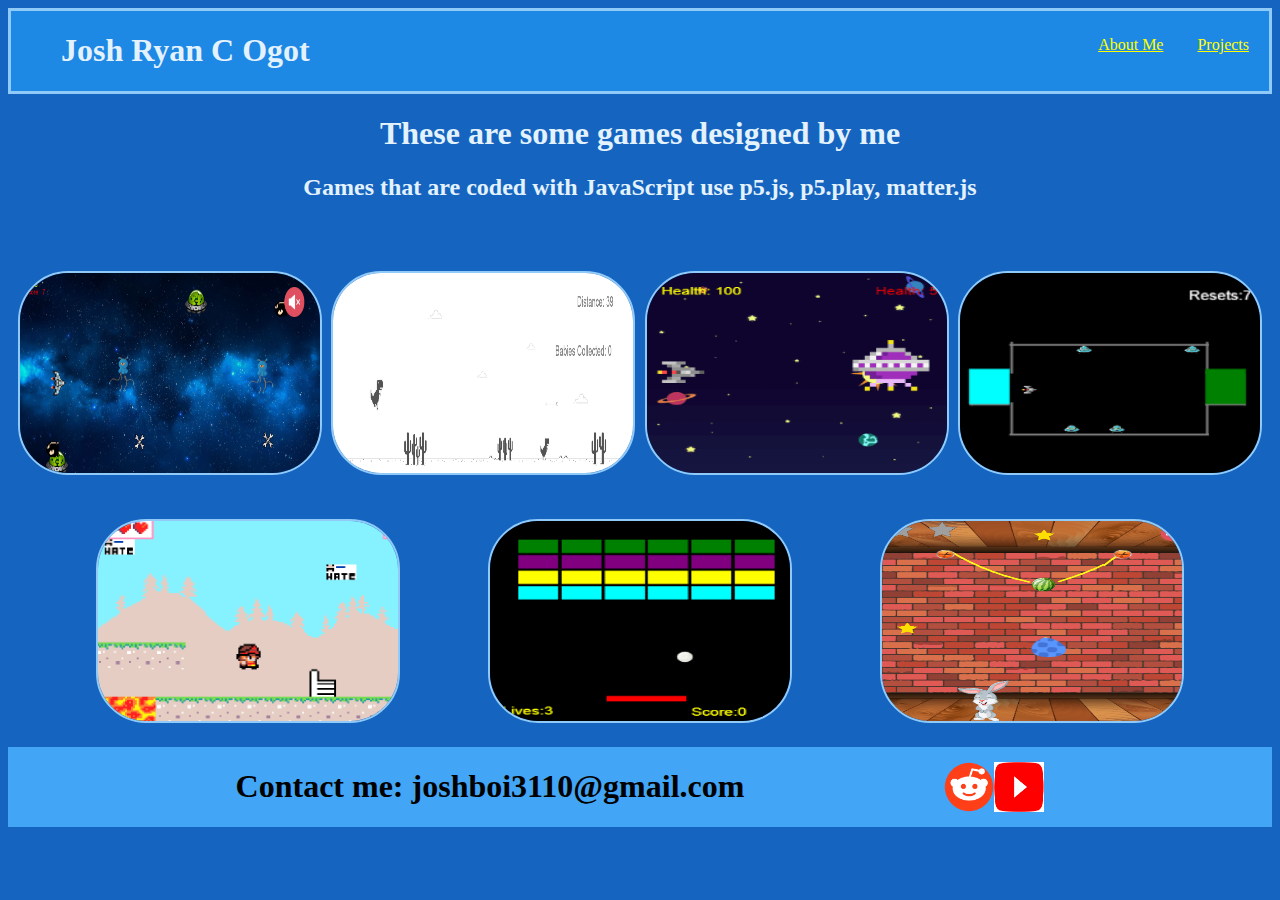
<file: index.html>
<!DOCTYPE HTML>
<html>
    <head>
        <title> My portfolio </title>
        <link rel="stylesheet" type="text/css" href="style.css"  />
    </head>

    <body class="index">
        <div class="header1"> 
            <h1> Josh Ryan C Ogot </h1>
            <div class="stuff">
                <a href="aboutme.html"> About Me</a>
                <a href="index.html"> Projects</a>
            </div>   
        </div> 

        <div class="info1">
            <h1>  These are some games designed by me </h1>
            <h2> Games that are coded with JavaScript use p5.js, p5.play, matter.js </h2>
        </div>
        <div class="games">

            <div class="game">
                <a href="https://joshryan3110.github.io/Space-Challenge/"> <img src="image/pew.png" width=300px height=200px/></a>
                <h2>Space Shooter</h2>
            </div>

            <div class="game">
                <a href="https://joshryan3110.github.io/newproject19/"> <img src="image/rex.png" width=300px height=200px/></a>
                <h2>Rex Runner</h2>
            </div>
            

            <div class="game">
                <a href="https://studio.code.org/projects/gamelab/ZhZcLMYAOvFwdpHd3V3ONpxRNMNprE1HLxsd-cIOs5I"> <img src="image/bos.png" width=300px height=200px/></a>
                <h2>Boss Fight</h2>
            </div>

            <div class="game">
                <a href="https://studio.code.org/projects/gamelab/BfpZWUcGW2gYiCNlKJ5tnXyKLUaUqiCVR2_6EN1VDE0"> <img src="image/fin.png" width=300px height=200px/></a>
                <h2>Make it to the end</h2>
            </div>
           
            <div class="game">
                <a href="https://arcade.makecode.com/14169-47346-03108-77284"> <img src="image/run.png" width=300px height=200px/></a>
                <h2>Runner</h2>
            </div>

             
            <!-- <div class="game">
                <a href="https://joshryan3110.github.io/raceGame/"> <img src="image/race.png" width=300px height=200px/></a>
                <h2>Race Game</h2>
            </div> -->

            <div class="game">
                <a href="https://studio.code.org/projects/gamelab/ermNqrs32Epj1eU-40kYUFjCxvl3rsC9XBP3smvugEE"> <img src="image/pp.png" width=300px height=200px/></a>
                <h2>Ping Pong</h2>
            </div>

            <div class="game">
                <a href="https://joshryan3110.github.io/rabbitgame/"> <img src="image/rabbit.png" width=300px height=200px/></a>
                <h2>Cut the Rope</h2>
            </div>

        </div>

        <div class="contacts">
            <div class="email">
                <h1>Contact me: joshboi3110@gmail.com </h1>
            </div>    
            <div class="socials">
                <div class="social">
                    <a href="https://www.reddit.com/user/Rai3110"><img src="image/reddit.png" width="50px" height="50px"/></a>
                </div>
                <div class="social">
                    <a href="https://www.youtube.com/channel/UCXSm6McqoFkI3HMwCf8PWGw"><img src="image/yt.png" width="50px" height="50px"/></a>
                </div>
                
            </div>
        </div>
        
    </body>

</html>
</file>
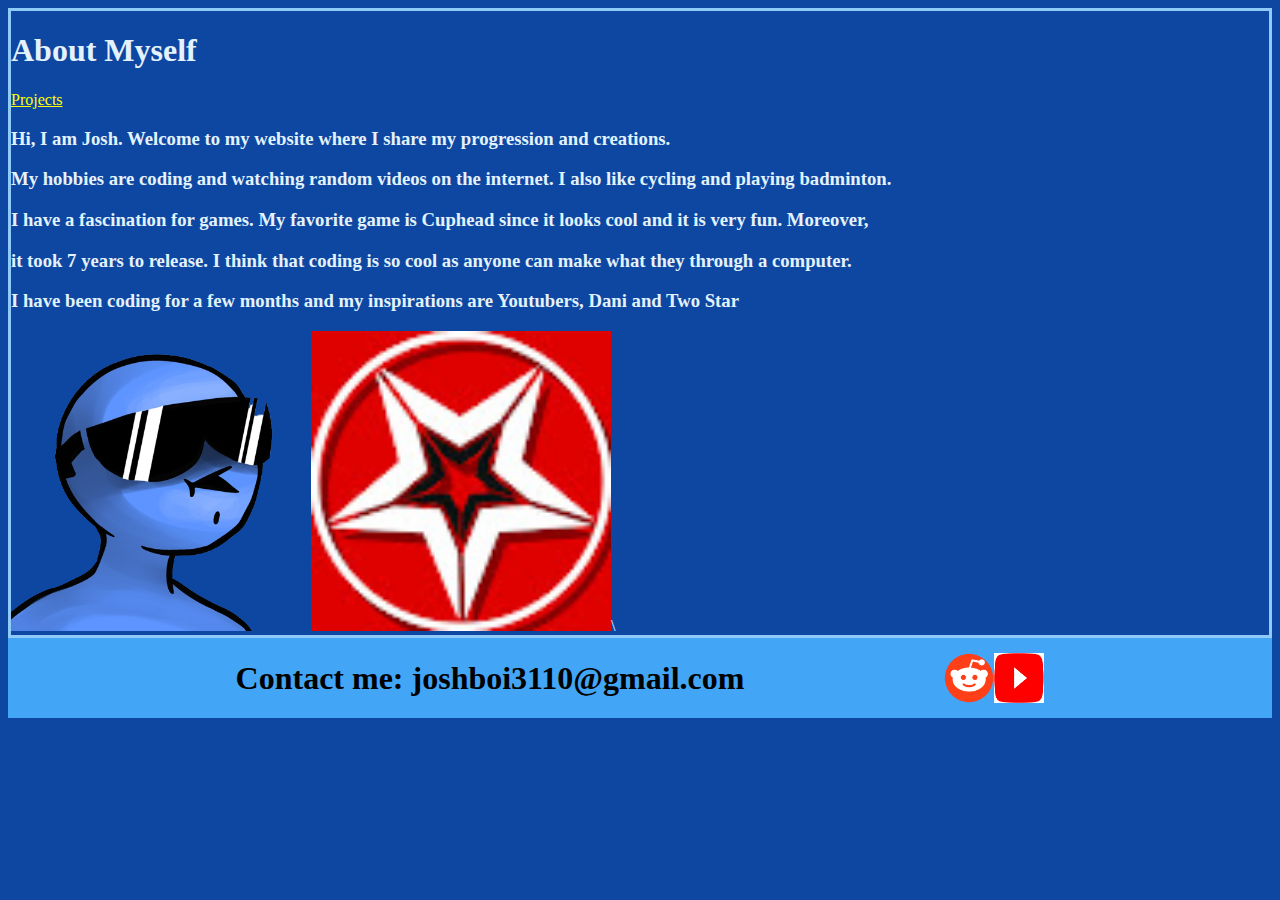
<file: aboutme.html>
<!DOCTYPE html>
<html>
    <head>
        <title>About Me</title>
        <link rel="stylesheet" type="text/css" href="style.css">
    </head>
    <body class="me">
       <div class="aboutme">
         <div class="header2">
            <h1>About Myself</h1>
            <div class="project">
               <a href="index.html"> Projects</a>
            </div>
        </div>
        <div class="info2">   
            <h3>Hi, I am Josh. Welcome to my website where I share my progression and creations.</h3>
            <h3>My hobbies are coding and watching random videos on the internet. I also like cycling and playing badminton.</h3>
            <h3>I have a fascination for games. My favorite game is Cuphead since it looks cool and it is very fun. Moreover,</h3>
            <h3>it took 7 years to release. I think that coding is so cool as anyone can make what they through a computer.</h3>
            <h3>I have been coding for a few months and my inspirations are Youtubers, Dani and Two Star</h3>
            <div class="ppl">
               <div class="yt">
                  <a href="https://www.youtube.com/c/DaniDev/featured"><img src="image/dani.png" width="300px" height="300px"/></a>
                  <h2>Dani</h2>
               </div>
               <div class="yt">
                  <a href="https://www.youtube.com/channel/UC0szxwii-u4CZkJIt2iu4_A"><img src="image/2star.jpg" width="300px" height="300px"/></a>\
                  <h2>Two Star</h2>
               </div>
            </div>
         </div> 
       </div>   

         <div class="contact">
            <h1>Contact me: joshboi3110@gmail.com </h1>
            <div class="sm">
               <a href="https://www.reddit.com/user/Rai3110"><img src="image/reddit.png" width="50px" height="50px"/></a>
               <a href="https://www.youtube.com/channel/UCXSm6McqoFkI3HMwCf8PWGw"><img src="image/yt.png" width="50px" height="50px"/></a>
            </div>
         </div>
       
    </body>
</html>
</file>
<file: style.css>
.index{
    background-color: #1565c0;
} 

.header1{
    background-color: #1e88e5;
    display: flex;
    justify-content: space-between;
    padding-left: 50px;
    border: solid 3px #90caf9;
}
.header1 h1{
    color: #e3f2fd;
}

.stuff a{
    margin-left:10px;
    margin-right: 20px;
}
a:link{
    color:yellow;
}
a:visited{
    color:yellow;
}
.stuff{
    margin-top: 25px;
}

.games{
    color: #e3f2fd;
    display: flex;
    justify-content: space-evenly;
    flex-wrap: wrap;
    margin-top: 50px;
}
.games img{
    border: 2px solid #90caf9;
    border-radius: 50px;
}
.game{
    position: relative;
    margin-top: 20px;
    margin-bottom: 20px;
}
.game h2{
    position: absolute;
    top:40%;
    left:30%;
    opacity: 0;
}
.game:hover h2{
    opacity: 1;
}
.game:hover img{
    opacity: 0.33;
    zoom: 130%;
}


.info1{
    color: #e3f2fd;
    text-align: center ;
}

.contacts{
    background-color: #42a5f5;
    display: flex;
    justify-content: center;
}

.socials{
    padding-left: 200px;
    padding-top: 15px;
    display: flex;
}
.social:hover img{
    zoom: 150%;
}

 








/* aboutme.html */
.me{
    background-color: #0d47a1;
}
.aboutme{
    color: #e3f2fd;
    border: solid #90caf9;
}

.contact{
    background-color: #42a5f5;
    display: flex;
    justify-content: center;
}
.sm{
    padding-left: 200px;
    padding-top: 15px;
    display: flex;
}

/* .project{
    display: flex;
    justify-content: flex-end;
} */
.info2{
    color: #e3f2fd;
}
.ppl{
    display: flex;
}

.yt h2{
    opacity: 0;
    position: absolute;
    top:45%;
    left:50%;
    opacity: 0;
}
.yt:hover img{
    zoom: 130%;
}
.yt:hover h2{
    opacity: 1;
}
</file>
